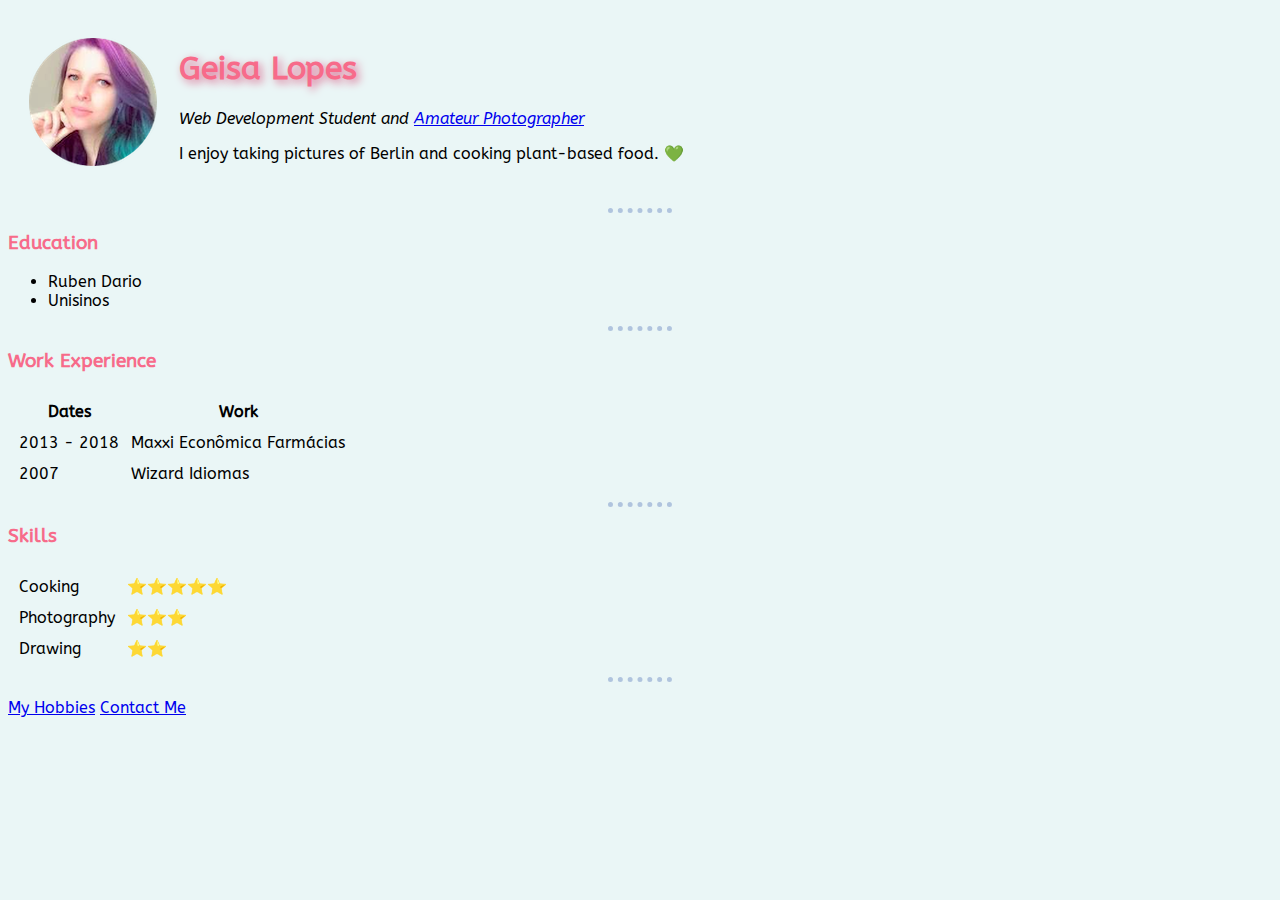
<file: index.html>
<!DOCTYPE html>
  <html lang="en" dir="ltr">

  <head>
    <meta charset="utf-8">
    <title>Geisa's Personal Site</title>
    <link href='https://fonts.googleapis.com/css?family=ABeeZee' rel='stylesheet'>
    <link rel="stylesheet" href="css/styles.css">
  </head>

  <body>
    <table cellspacing="20">
      <tr>
        <td><img src="image/geisalopes.png" alt="Geisa Profile Picture"></td>
        <td>
          <h1>Geisa Lopes</h1>
          <p><em>Web Development Student and <a href="https://www.instagram.com/geisa_lopes/">Amateur Photographer</a></em></p>
          <p>I enjoy taking pictures of Berlin and cooking plant-based food. 💚</p>
        </td>
      </tr>
    </table>

    <hr>
    <h3>Education</h3>
    <ul>
      <li>Ruben Dario</li>
      <li>Unisinos</li>
    </ul>
    <hr>
    <h3>Work Experience</h3>
    <table cellspacing="10">
      <thead>
        <tr>
          <th>Dates</th>
          <th>Work</th>
        </tr>
      </thead>
      <tbody>
        <tr>
          <td>2013 - 2018</td>
          <td>Maxxi Econômica Farmácias</td>
        </tr>
        <tr>
          <td>2007</td>
          <td>Wizard Idiomas</td>
        </tr>
      </tbody>
    </table>
    <hr>
    <h3>Skills</h3>
    <table cellspacing="10">
      <tr>
        <td>Cooking</td>
        <td>⭐️⭐️⭐️⭐️⭐️</td>
      </tr>
      <tr>
        <td>Photography</td>
        <td>⭐️⭐️⭐️</td>
      </tr>
      <tr>
        <td>Drawing</td>
        <td>⭐️⭐️</td>
      </tr>
    </table>
    <hr>
    <p><a href="hobbies.html">My Hobbies</a>
      <a href="contact.html">Contact Me</a>
    </p>
  </body>

  </html>
</file>
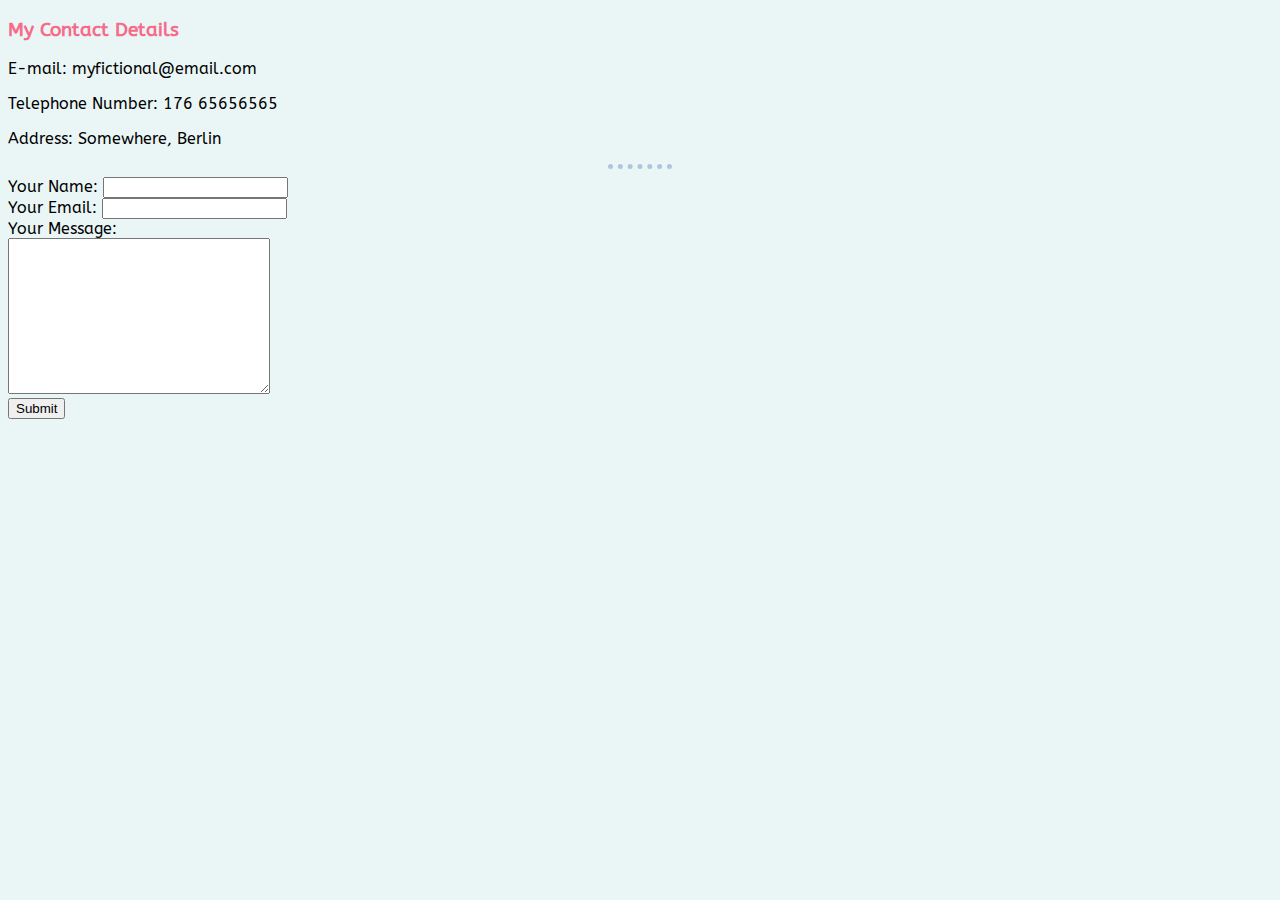
<file: contact.html>
<!DOCTYPE html>
<html lang="en" dir="ltr">

<head>
  <meta charset="utf-8">
  <title>Contact Me</title>
  <link href='https://fonts.googleapis.com/css?family=ABeeZee' rel='stylesheet'>
  <link rel="stylesheet" href="css/styles.css">
</head>

<body>
  <h3>My Contact Details</h3>
  <p>E-mail: myfictional@email.com</p>
  <p>Telephone Number: 176 65656565</p>
  <p>Address: Somewhere, Berlin</p>
  <hr>
  <form action="mailto:geisa84@gmail.com" method="post" enctype="text/plain">
    <label>Your Name:</label>
    <input type="text" name="yourName" value=""><br>
    <label>Your Email:</label>
    <input type="email" name="yourEmail" value=""><br>
    <label>Your Message:</label><br>
    <textarea name="yourMessage" rows="10" cols="30"></textarea><br>
    <input type="submit">

  </form>
</body>

</html>
</file>
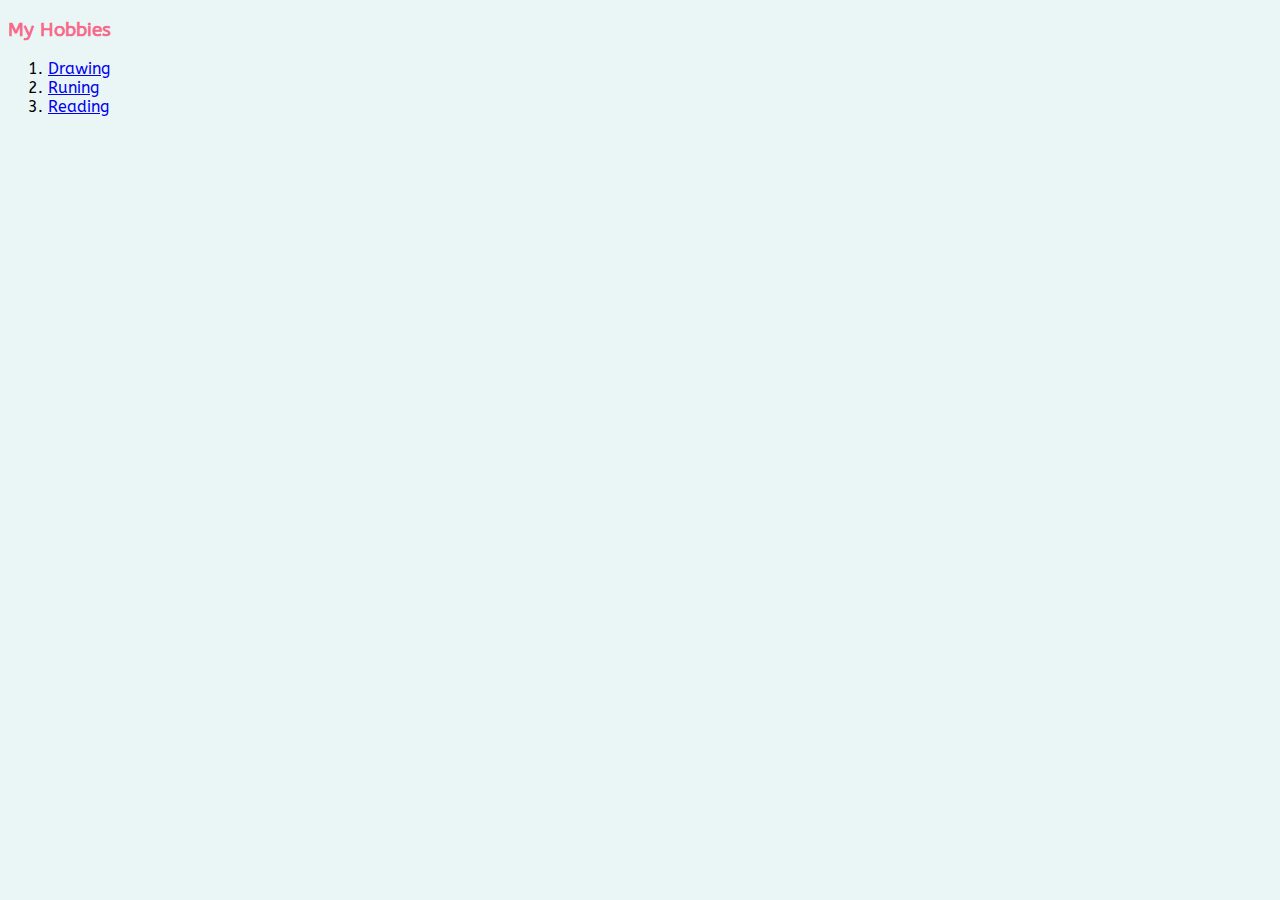
<file: hobbies.html>
<!DOCTYPE html>
<html lang="en" dir="ltr">

<head>
  <meta charset="utf-8">
  <title>My Hobbies</title>
  <link href='https://fonts.googleapis.com/css?family=ABeeZee' rel='stylesheet'>
  <link rel="stylesheet" href="css/styles.css">
</head>

<body>
  <h3>My Hobbies</h3>
  <ol>
    <li><a href="https://br.pinterest.com/">Drawing</a></li>
    <li><a href="https://www.strava.com/">Runing</a></li>
    <li><a href="https://www.amazon.de/">Reading</a></li>
  </ol>
</body>

</html>
</file>
<file: css/styles.css>
body {
  font-family: 'ABeeZee';
  background-color: #eaf6f6;
}

h1 {
  text-shadow: 3px 3px 8px palevioletred;
  color: #f76b8a
}

h3 {
  color: #f76b8a
}

hr {
  border-style: none;
  border-top-style: dotted;
  border-color: lightsteelblue;
  border-width: 5px;
  width: 5%
}
</file>
